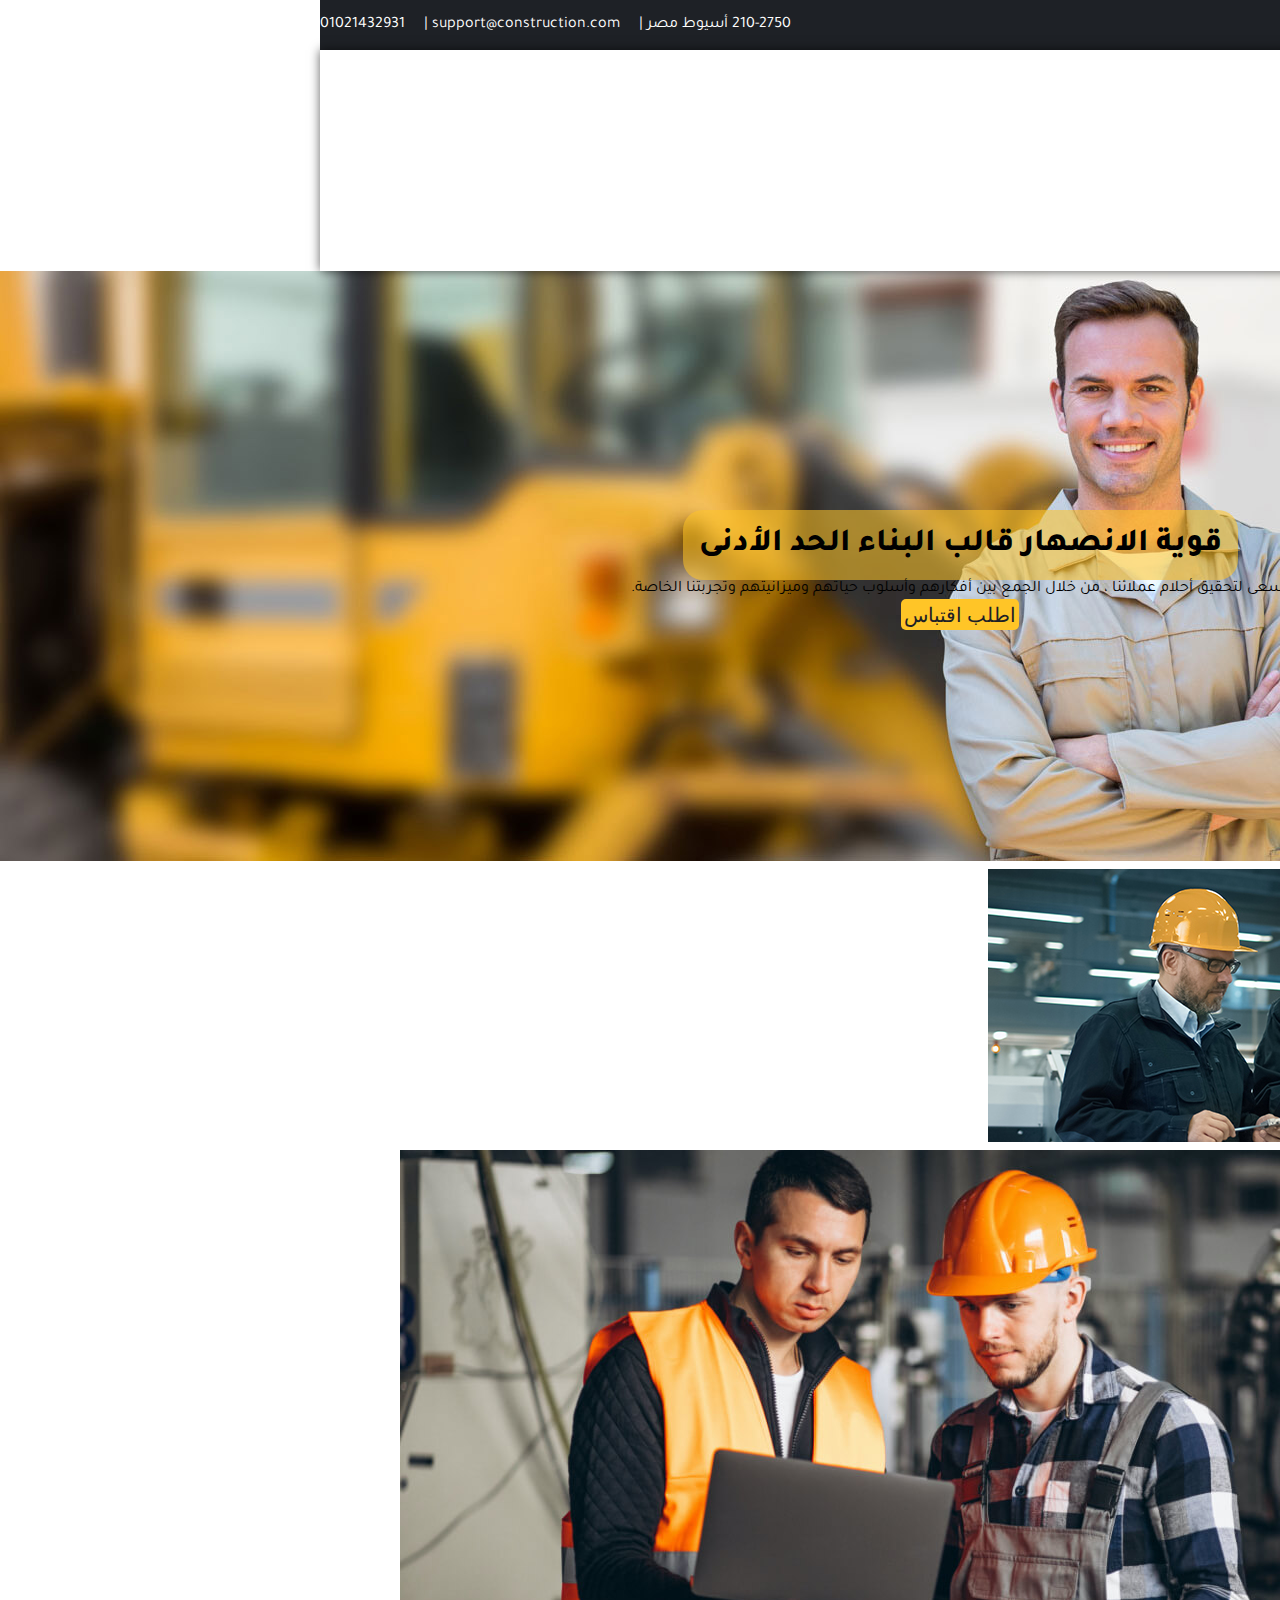
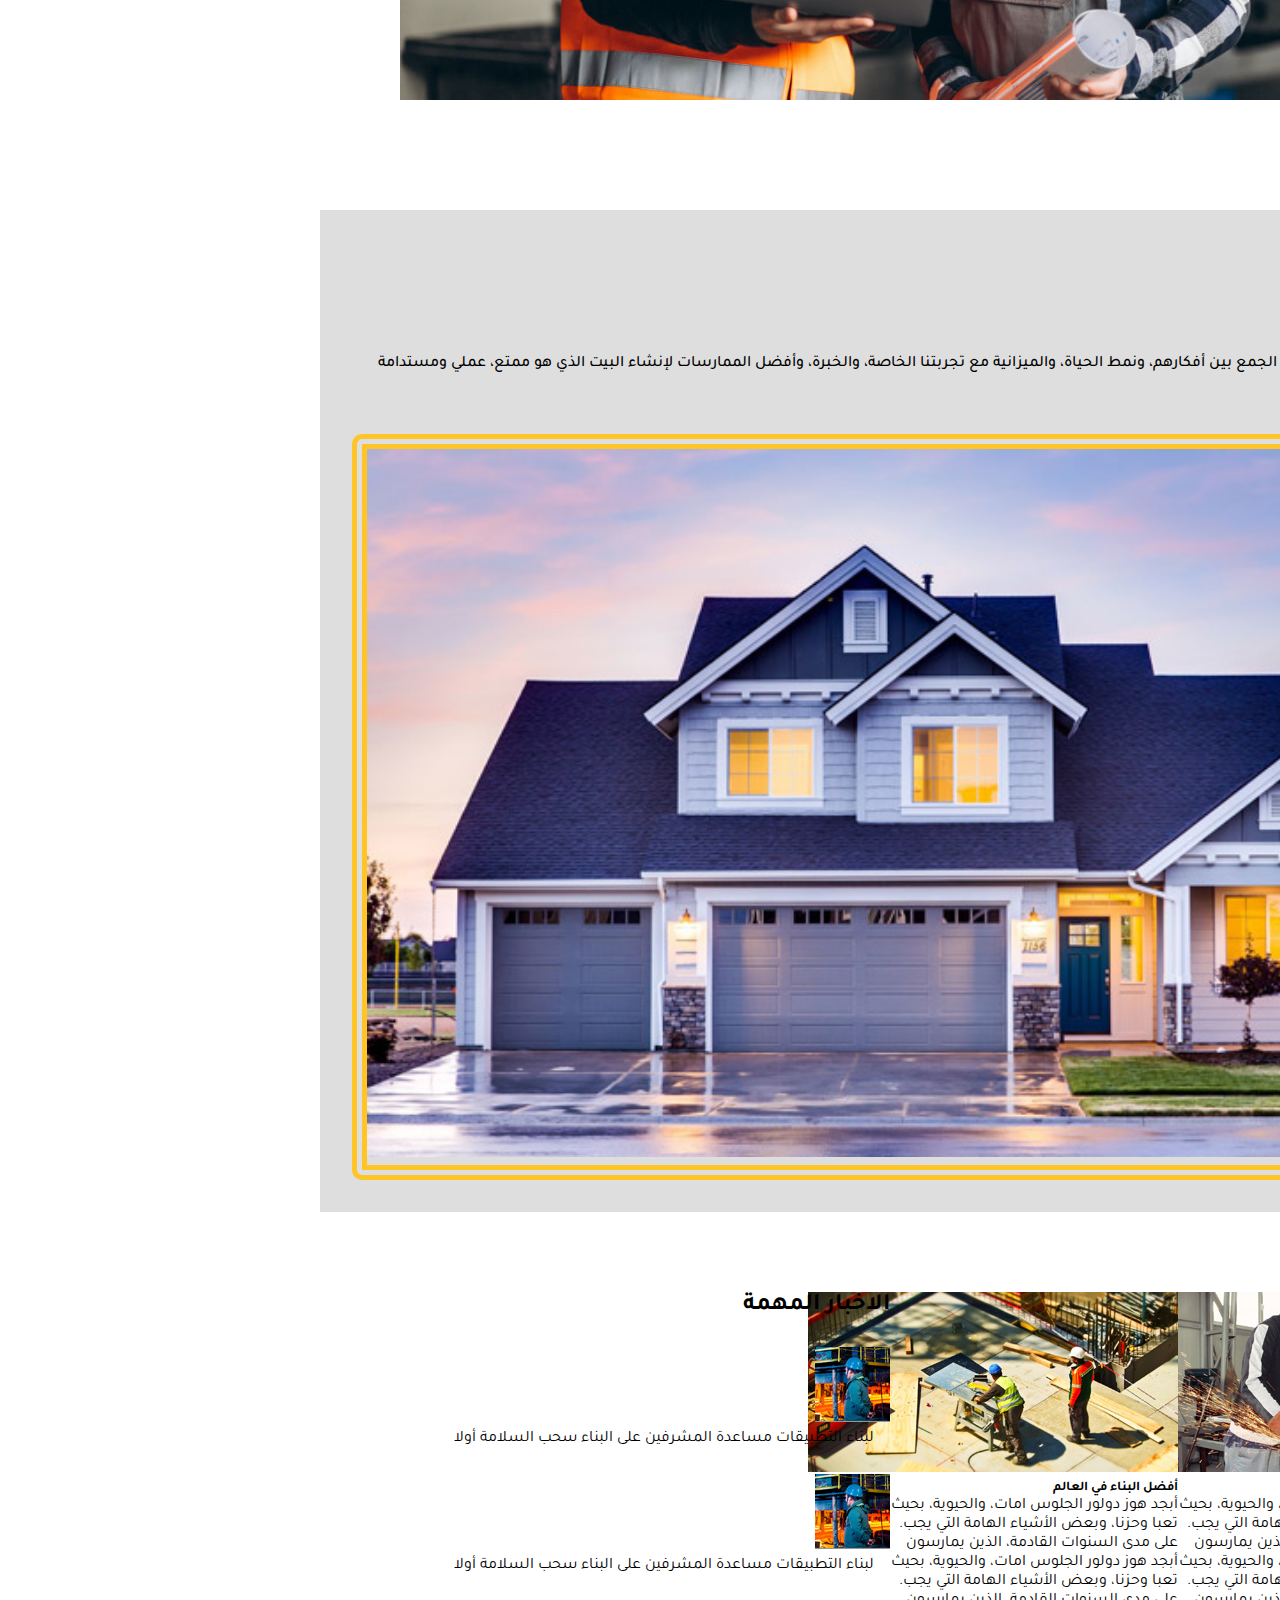
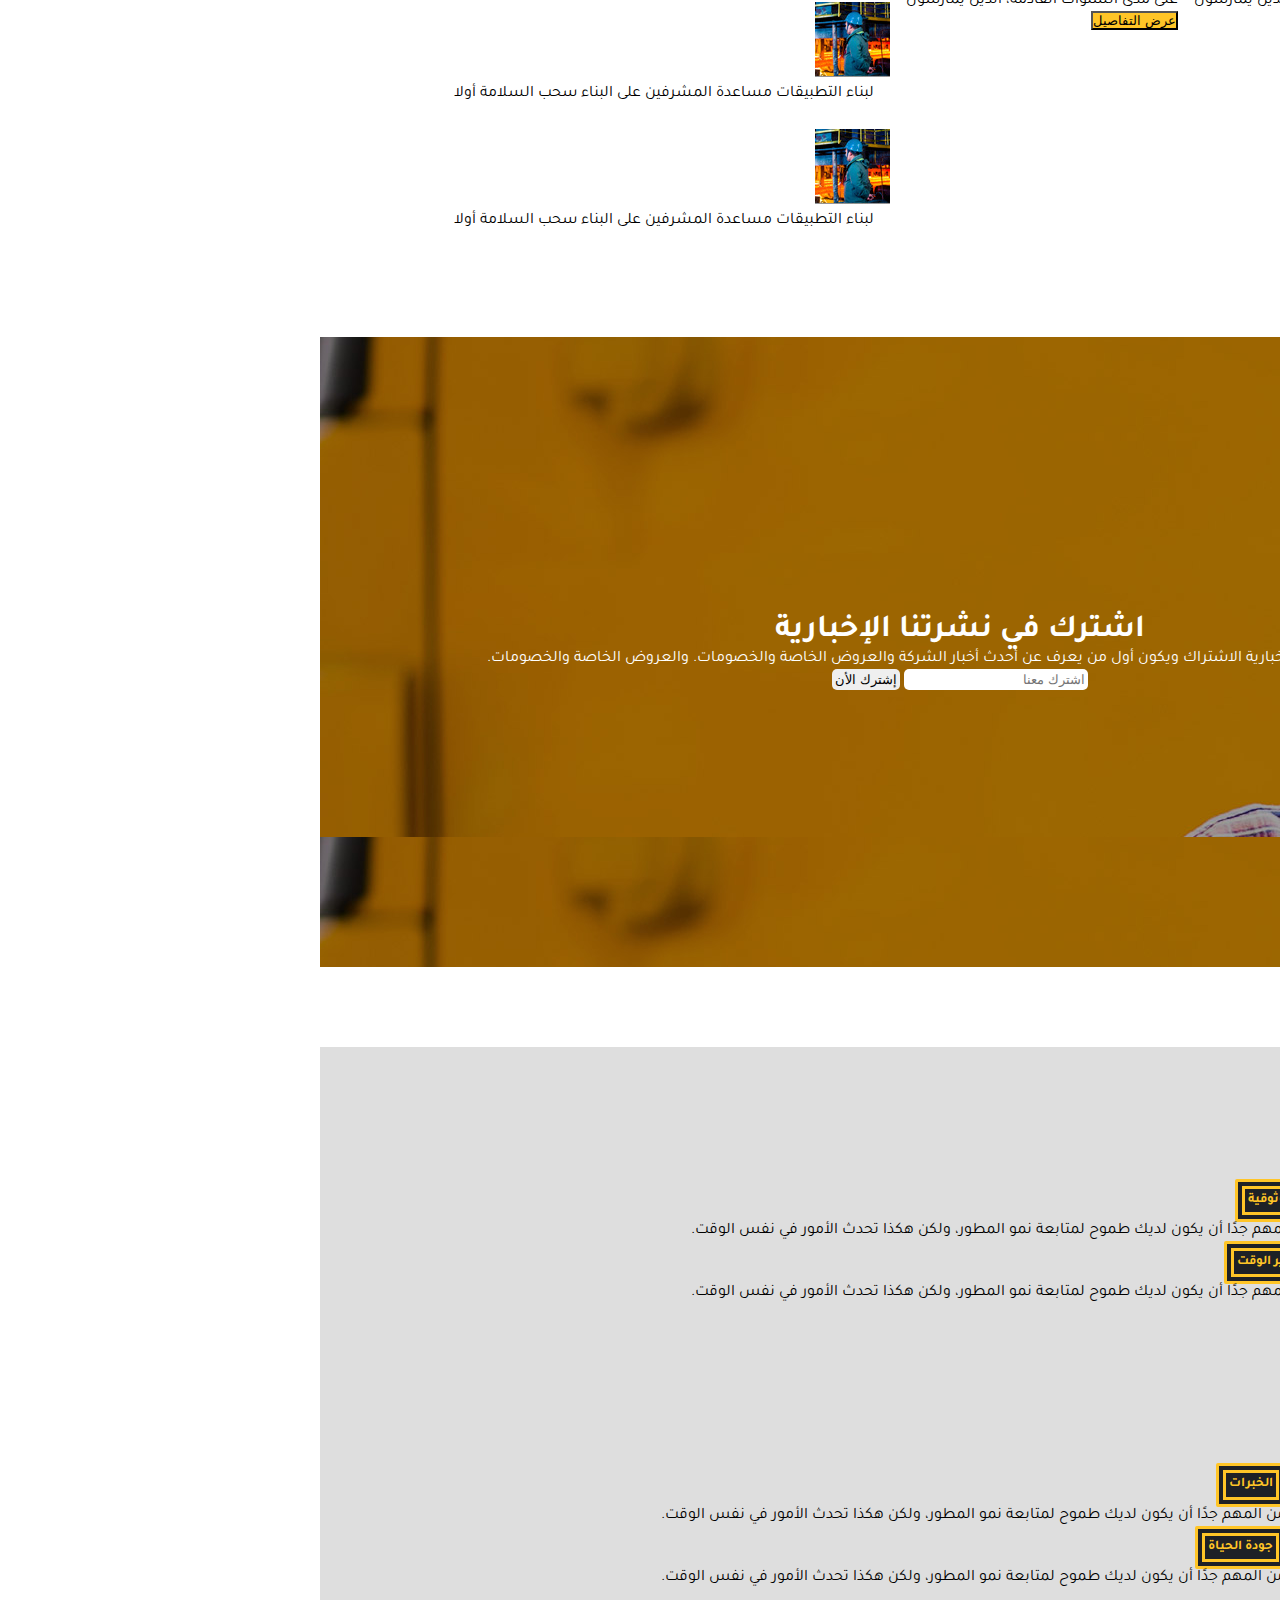
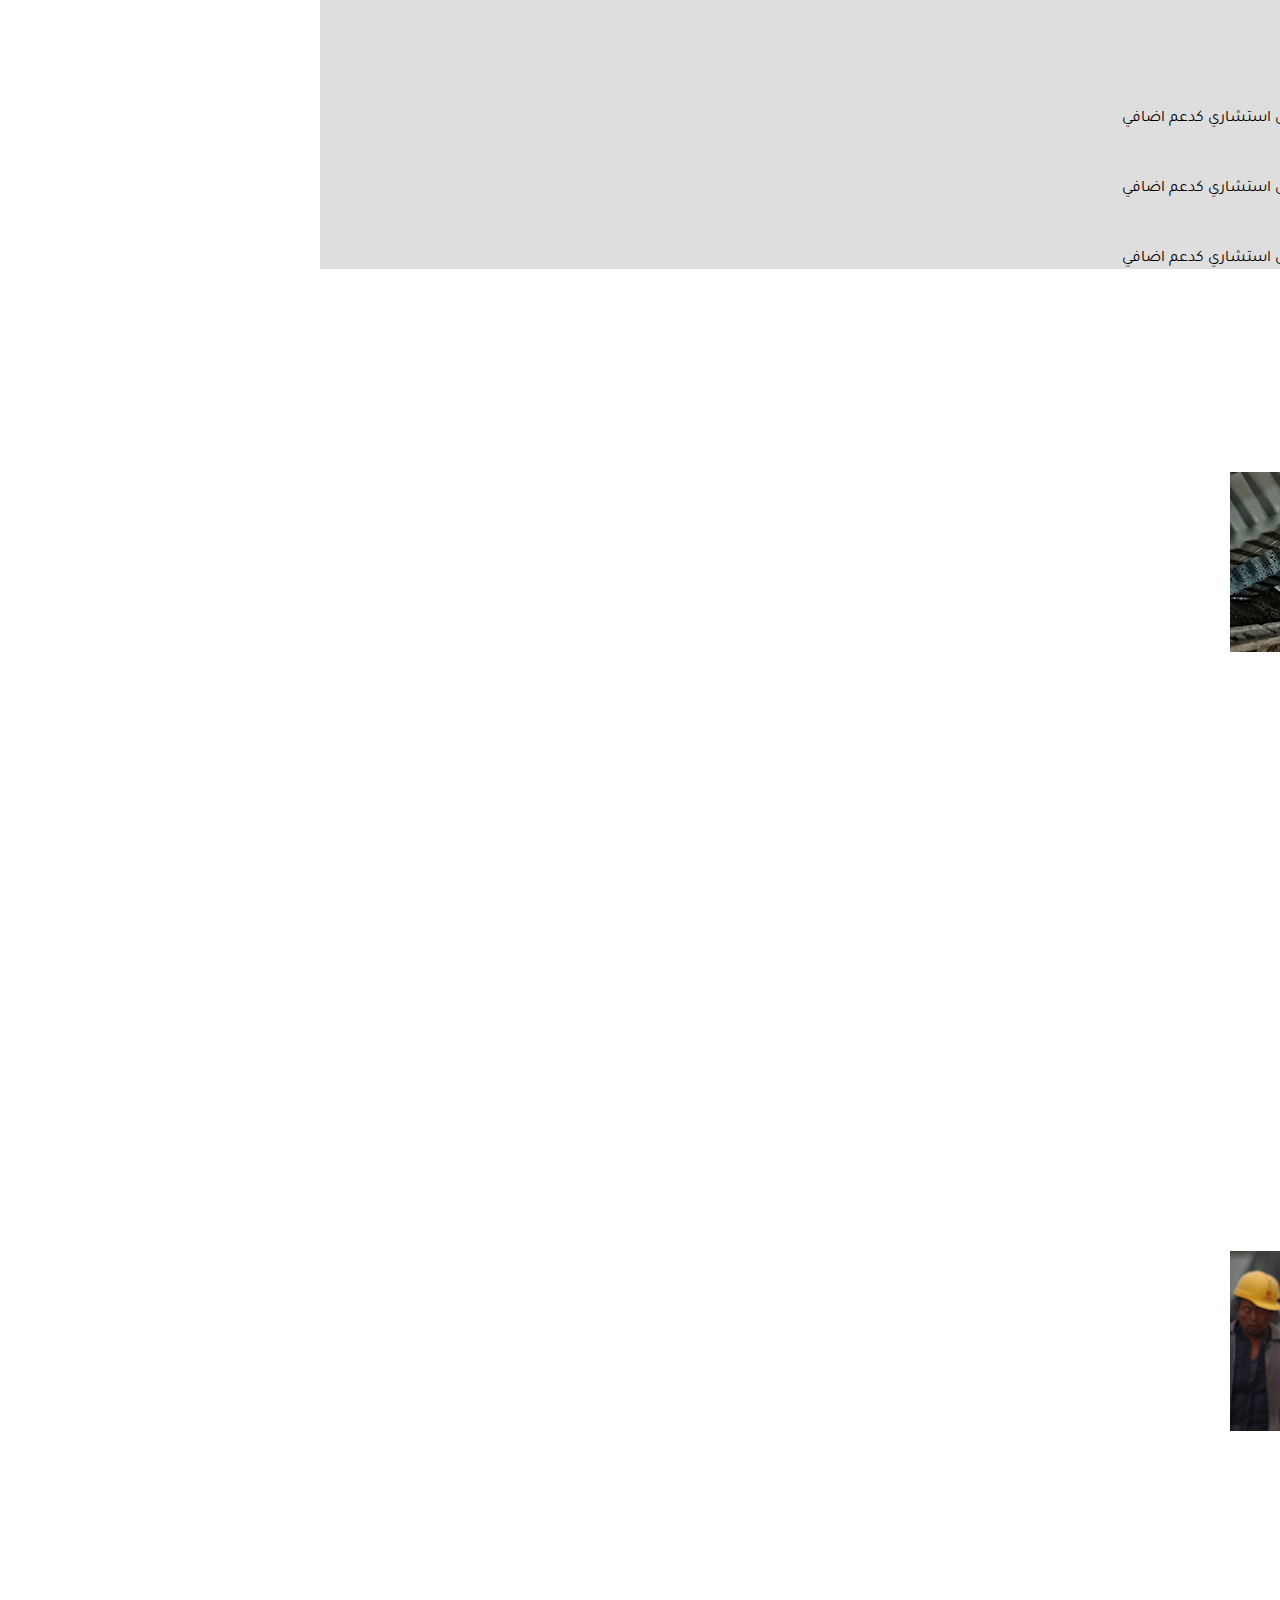
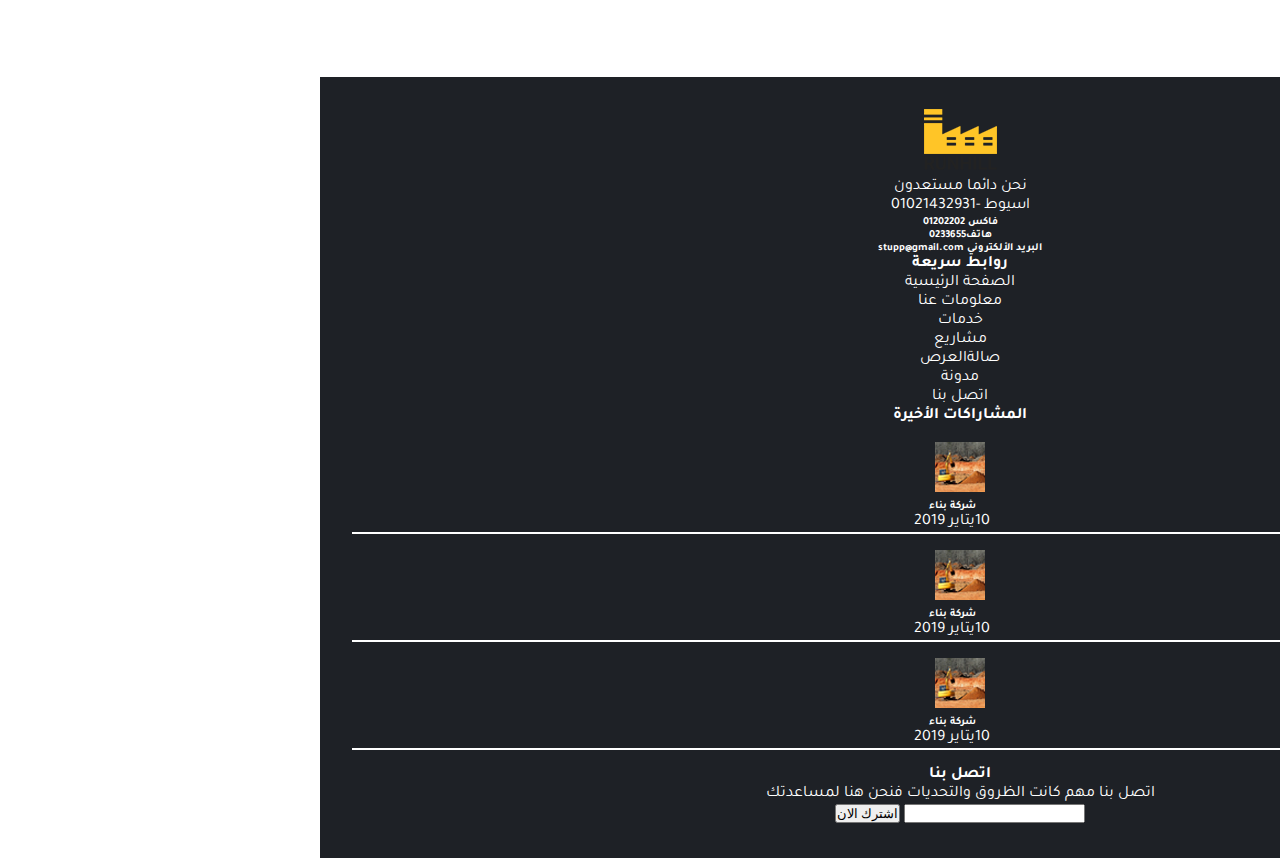
<file: index.html>
<!doctype html>
<html lang="en">
  <head>
    <meta charset="utf-8">
    <meta name="viewport" content="width=device-width, initial-scale=1">
    <title>project</title>
    <link rel="stylesheet" href="style.css">
    <link href="https://cdn.jsdelivr.net/npm/bootstrap@5.3.2/dist/css/bootstrap.min.css" rel="stylesheet" integrity="sha384-T3c6CoIi6uLrA9TneNEoa7RxnatzjcDSCmG1MXxSR1GAsXEV/Dwwykc2MPK8M2HN" crossorigin="anonymous">
    <link rel="stylesheet" href="https://cdnjs.cloudflare.com/ajax/libs/font-awesome/6.5.1/css/all.min.css" integrity="sha512-DTOQO9RWCH3ppGqcWaEA1BIZOC6xxalwEsw9c2QQeAIftl+Vegovlnee1c9QX4TctnWMn13TZye+giMm8e2LwA==" crossorigin="anonymous" referrerpolicy="no-referrer" />  
</head>
  <body>

    <!-- start header -->
      <header>
        <div class="container">
                <div class="icons">
                    <i class="fa-brands fa-facebook"></i>
                    <i class="fa-brands fa-linkedin"></i>
                    <i class="fa-brands fa-x-twitter"></i>
                    <i class="fa-solid fa-headset"></i>
                </div>
                <div class="location">
                    <i class="fa-solid fa-location-dot"></i>
                    <p>210-2750 أسيوط  مصر |</p>
                    <i class="fa-solid fa-envelope"></i>
                    <p> support@construction.com |</p>
                    <i class="fa-solid fa-phone"></i>
                    <p>01021432931</p>
                </div>
        </div>
      </header>
    <!-- end header -->

    <!-- start navbar -->
       <nav class="navbar navbar-expand-lg bg-white">
      <div class="container">
        <a class="navbar-brand" href="#">
          <img src="./imgs/logo (1).png" alt="logo">
        </a>
        <button class="navbar-toggler" type="button" data-bs-toggle="collapse" data-bs-target="#navbarTogglerDemo02" aria-controls="navbarTogglerDemo02" aria-expanded="false" aria-label="Toggle navigation">
          <span class="navbar-toggler-icon"></span>
        </button>
        <div class="collapse navbar-collapse" id="navbarTogglerDemo02">
          <ul class="navbar-nav me-auto mb-2 mb-lg-0">
            <li class="nav-item">
              <a class="nav-link active" aria-current="page" href="#">الصفحة الرئيسية</a>
            </li>
            <li class="nav-item">
              <a class="nav-link" href="#">
                معلومات عنا 
              </a>
            </li>
            <li class="nav-item">
              <a class="nav-link" href="#">
                صفحات
              </a>
            </li>
            <li class="nav-item">
              <a class="nav-link" href="">
                خدمات
              </a>
            </li>
            <li class="nav-item">
              <a class="nav-link" href="#">
                مشاريع
              </a>
            </li>
            <li class="nav-item">
              <a class="nav-link" href="#">
                صالة عرض
              </a>
            </li>
            <li class="nav-item">
              <a class="nav-link" href="blog.html">
                مدونة
              </a>
            </li>
            <li class="nav-item">
              <a class="nav-link" href="#">
                اتصل بنا
              </a>
            </li>
          </ul>
        </div>
      </div>
      </nav>
    <!-- End navbar -->

    <!-- start slider -->
      <div id="carouselExampleAutoplaying"  class="carousel slide" data-bs-ride="carousel">
      <div class="carousel-inner">
        <div class="carousel-item active slider-text">
          <img src="./imgs/slide-bg-1.jpg" class="d-block w-100" alt="slider">
          <div class="text">
            <h1>قوية الانصهار قالب البناء الحد الأدنى
            </h1>
            <p>نسعى لتحقيق أحلام عملائنا ، من خلال الجمع بين أفكارهم وأسلوب حياتهم وميزانيتهم وتجربتنا الخاصة.
            </p>
            <button class="btn">اطلب اقتباس</button>
          </div>
        </div>
        <div class="carousel-item ">
          <img src="./imgs/slide.jpg" class="d-block w-100" alt="slider">
        </div>
        <div class="carousel-item">
          <img src="./imgs/slide2.jpg" class="d-block w-100" alt="slider">
        </div>
      </div>
      <button class="carousel-control-prev" type="button" data-bs-target="#carouselExampleAutoplaying" data-bs-slide="prev">
        <span class="carousel-control-prev-icon" aria-hidden="true"></span>
      </button>
      <button class="carousel-control-next" type="button" data-bs-target="#carouselExampleAutoplaying" data-bs-slide="next">
        <span class="carousel-control-next-icon" aria-hidden="true"></span>
      </button>
      </div>
    <!-- End slider -->

    <!-- start home section -->
    <section class="home">
      <div class="container">
        <div class="row">
          <div class="col-md-6 col-sm-12 text">
              <h1> روعة التصميم</h1>
              <p>ونحن نسعى لتحقيق أحلام عملائنا، من خلال الجمع بين أفكارهم، ونمط الحياة، والميزانية مع تجربتنا الخاصة، والخبرة، وأفضل الممارسات لإنشاء البيت الذي هو ممتع، عملي ومستدامة وذات قيمة دائمة.</p>
              <button class="btn"> عرض كل المشاريع ⬇</button>
            </div>
          <div class="col-md-6 col-sm-12 img">
            <img style="width: 100%;" src="./imgs/home.jpg">
          </div>
        </div>
      </div>
    </section>
    <!-- end home section -->

    <!-- start details -->
    <section class="details">
      <div class="container">
        <div class="row">
          <div class="col-lg-4 col-md-6 col-sm-12">
            <div class="card" style="width: 18rem;">
              <img src="./imgs/card1.jpg" class="card-img-top" alt="...">
              <div class="card-body">
                <h5 class="card-title">أفضل البناء في العالم</h5>
                <p class="card-text"> 
                  أبجد هوز دولور الجلوس امات، والحيوية، بحيث تعبا وحزنا، وبعض الأشياء الهامة التي يجب. على مدى السنوات القادمة، الذين يمارسون أبجد هوز دولور الجلوس امات، والحيوية، بحيث تعبا وحزنا، وبعض الأشياء الهامة التي يجب. على مدى السنوات القادمة، الذين يمارسون
                </p>
                <button class="btn">  عرض التفاصيل </button>
              </div>
            </div>
            </div>
          <div class="col-lg-4 col-md-6 col-sm-12">
            <div class="card" style="width: 18rem;">
              <img src="./imgs/card2.jpg" class="card-img-top" alt="...">
              <div class="card-body">
                <h5 class="card-title">أفضل البناء في العالم</h5>
                <p class="card-text"> 
                  أبجد هوز دولور الجلوس امات، والحيوية، بحيث تعبا وحزنا، وبعض الأشياء الهامة التي يجب. على مدى السنوات القادمة، الذين يمارسون أبجد هوز دولور الجلوس امات، والحيوية، بحيث تعبا وحزنا، وبعض الأشياء الهامة التي يجب. على مدى السنوات القادمة، الذين يمارسون
                </p>
                <button class="btn">  عرض التفاصيل </button>
              </div>
            </div>
          </div>
          <div class="col-lg-4 col-md-6 col-sm-12">
            <h2>الاخبار المهمة</h2>
            <div class="box d-flex">
              <img src="./imgs/box.jpg" alt="">
              <p>لبناء التطبيقات مساعدة المشرفين على البناء سحب السلامة أولا</p>
            </div>
            <div class="box d-flex">
              <img src="./imgs/box.jpg" alt="">
              <p>لبناء التطبيقات مساعدة المشرفين على البناء سحب السلامة أولا</p>
            </div>
            <div class="box d-flex">
              <img src="./imgs/box.jpg" alt="">
              <p>لبناء التطبيقات مساعدة المشرفين على البناء سحب السلامة أولا</p>
            </div>
            <div class="box d-flex">
              <img src="./imgs/box.jpg" alt="">
              <p>لبناء التطبيقات مساعدة المشرفين على البناء سحب السلامة أولا</p>
            </div>
          </div>
        </div>
      </div>
    </section>
    <!-- end details -->

    <!-- start subscripe section -->
    <section class="subscripe">
      <div class="container">
        <div class="row">
          <div class="col">
            <h1>اشترك في نشرتنا الإخبارية</h1>
            <p>الاشتراك في النشرة الإخبارية الاشتراك ويكون أول من يعرف عن أحدث أخبار الشركة والعروض الخاصة والخصومات. والعروض الخاصة والخصومات.</p>
          </div>
        </div>
        <div class="row">
          <div class="col">
            <input type="text" placeholder="اشترك معنا">
            <button>إشترك الأن</button>
          </div>
        </div>
      </div>
    </section>
    <!-- end subscript section -->


    <!-- start choose section  -->
    <section class="choose">
      <div class="container">
        <h1>لماذا تختارنا</h1>
        <div class="row ">
          <div class="col-lg-6 col-sm-12 d-flex box">
            <div class="img">
              <img src="./imgs/engineer3.png" alt="">
            </div>
            <div class="text">
              <h5>الموثوقية</h5>
              <p>من المهم جدًا أن يكون لديك طموح لمتابعة نمو المطور، ولكن هكذا تحدث الأمور في نفس الوقت.</p>
              <h5> توفير الوقت</h5>
              <p>من المهم جدًا أن يكون لديك طموح لمتابعة نمو المطور، ولكن هكذا تحدث الأمور في نفس الوقت.</p>
            </div>
          </div>
          <div class="col-lg-6 col-sm-12 d-flex box">
            <div class="img">
              <img src="./imgs/choose.jpg" alt="">
            </div>
            <div class="text">
              <h5>الخبرات</h5>
              <p>من المهم جدًا أن يكون لديك طموح لمتابعة نمو المطور، ولكن هكذا تحدث الأمور في نفس الوقت.</p>
              <h5>جودة الحياة</h5>
              <p>من المهم جدًا أن يكون لديك طموح لمتابعة نمو المطور، ولكن هكذا تحدث الأمور في نفس الوقت.</p>
            </div>
          </div>
        </div>
        </div>
        <div class="container">
          <div class="row" id="boxes">
            <div class="col-md-6 col-lg-4 box">
             <div class="icon"><i class="fa-regular fa-heart"></i></div>
             <div class="text">
              <h4>المشاريع</h4>
              <p>تتوفر المجالات خبرتنا المتنوعة علي اساس استشاري كدعم اضافي </p>
             </div>
            </div>
            <div class="col-md-6 col-lg-4 box">
              <div class="icon"><i class="fa-regular fa-heart"></i></div>
              <div class="text">
               <h4>التجديدات</h4>
               <p>تتوفر المجالات خبرتنا المتنوعة علي اساس استشاري كدعم اضافي </p>
              </div>
             </div>
             <div class="col-md-6 col-lg-4 box">
              <div class="icon"><i class="fa-regular fa-heart"></i></div>
              <div class="text">
               <h4>البناء الجيد</h4>
               <p>تتوفر المجالات خبرتنا المتنوعة علي اساس استشاري كدعم اضافي </p>
              </div>
             </div>
          </div>
        </div>
       
      </div>
    </section>
    <!-- end choose sction -->

    <!-- start new section -->
    <section class="new">
      <div class="container">
        <h1>أحدث الأخبار</h1>
        <div class="row">
          <div class="col-lg-4 col-md-6">
            <div class="card" style="width: 18rem;">
              <img src="./imgs/new1.jpg" class="card-img-top" alt="...">
              <div class="card-body">
                <h5 class="card-title">
                  مصدرك لمراقبة بيانات السوق اليوم
                </h5>
                <p class="card-text"> 
                  الهندسة هي أرقى مستويات الاهمية التي يمكن أن تصل إليها في هذا العالم ، فهي تنقل المجتمع إلى مستوى جديد"❤ * وقول المهندس تيودور فن كامان: "العلماء يدرسون العالم كما هو ، بينما المهندسون يخلقون عالم
                </p>
                <a href="#" class="btn btn-link">إستكشف المزيد ◀   </a>
              </div>
            </div>
          </div>
          <div class="col-lg-4 col-md-6">
            <div id="box" class="card" style="width: 18rem;">
              <img src="./imgs/new3.jpeg" class="card-img-top" alt="...">
              <div class="card-body">
                <h5 class="card-title">
                  مصدرك لمراقبة بيانات السوق اليوم
                </h5>
                <p class="card-text"> 
                  الهندسة هي أرقى مستويات الاهمية التي يمكن أن تصل إليها في هذا العالم ، فهي تنقل المجتمع إلى مستوى جديد"❤ * وقول المهندس تيودور فن كامان: "العلماء يدرسون العالم كما هو ، بينما المهندسون يخلقون عالم
                </p>
                <a href="#" class="btn btn-link">إستكشف المزيد ◀   </a>
              </div>
            </div>
          </div>
          <div class="col-lg-4 col-md-6">
            <div class="card" style="width: 18rem;">
              <img src="./imgs/new2.jpg" class="card-img-top" alt="...">
              <div class="card-body">
                <h5 class="card-title">
                  مصدرك لمراقبة بيانات السوق اليوم
                </h5>
                <p class="card-text"> 
                  الهندسة هي أرقى مستويات الاهمية التي يمكن أن تصل إليها في هذا العالم ، فهي تنقل المجتمع إلى مستوى جديد"❤ * وقول المهندس تيودور فن كامان: "العلماء يدرسون العالم كما هو ، بينما المهندسون يخلقون عالم
                </p>
                <a href="#" class="btn btn-link">إستكشف المزيد ◀   </a>
              </div>
            </div>
          </div>
        </div>
      </div>
    </section>
    <!-- end new section -->

    <!-- start footer -->
   <footer>
    <div class="container">
      <div class="row">
        <div class="col-lg-3 col-md-6 ">
          <div>
            <img src="./imgs/logo3.png" alt="">
          </div>
          <p>نحن دائما مستعدون</p>
          <p> اسيوط -01021432931</p>
          <h6> فاكس 01202202</h6>
          <h6>   هاتف0233655</h6>
          <h6>  البريد الألكتروني stupp@gmail.com </h6>
        </div>
        <div class="col-lg-3 col-md-6 ">
          <h4>روابط سريعة</h4>
          <ul>
            <li>الصفحة الرئيسية</li>
            <li> معلومات عنا</li>
            <li>خدمات</li>
            <li>مشاريع</li>
            <li> صالةالعرص</li>
            <li> مدونة</li>
            <li> اتصل بنا</li>
          </ul>
        </div>
        <div class="col-lg-3 col-md-6">
          <h4>المشاراكات الأخيرة</h4>
          <div class="box d-flex">
            <div class="img">
              <img src="./imgs/footer1.jpg" alt="">
            </div>
            <div class="text">
              <h6>شركة بناء</h6>
              <p>10يتاير 2019</p>
            </div>
          </div>
          <div class="box d-flex">
            <div class="img">
              <img src="./imgs/footer1.jpg" alt="">
            </div>
            <div class="text">
              <h6>شركة بناء</h6>
              <p>10يتاير 2019</p>
            </div>
          </div>
          <div class="box d-flex">
            <div class="img">
              <img src="./imgs/footer1.jpg" alt="">
            </div>
            <div class="text">
              <h6>شركة بناء</h6>
              <p>10يتاير 2019</p>
            </div>
          </div>
        </div>
        <div class="col-lg-3 col-md-6">
          <h4>اتصل بنا</h4>
          <p>اتصل بنا مهم كانت الظروق والتحديات فنحن هنا لمساعدتك</p>
       <input type="text">
       <button class="btn btn-success">اشترك الان</button>
       <ul>
        <i class="fa-brands fa-facebook"></i>
        <i class="fa-brands fa-linkedin"></i>
        <i class="fa-brands fa-x-twitter"></i>
        <i class="fa-solid fa-headset"></i>
       </ul>
      </div>
      </div>
    </div>
   </footer>
    <!-- end footer -->
    <script src="https://cdn.jsdelivr.net/npm/bootstrap@5.3.2/dist/js/bootstrap.bundle.min.js" integrity="sha384-C6RzsynM9kWDrMNeT87bh95OGNyZPhcTNXj1NW7RuBCsyN/o0jlpcV8Qyq46cDfL" crossorigin="anonymous"></script>
  </body>
</html>
</file>
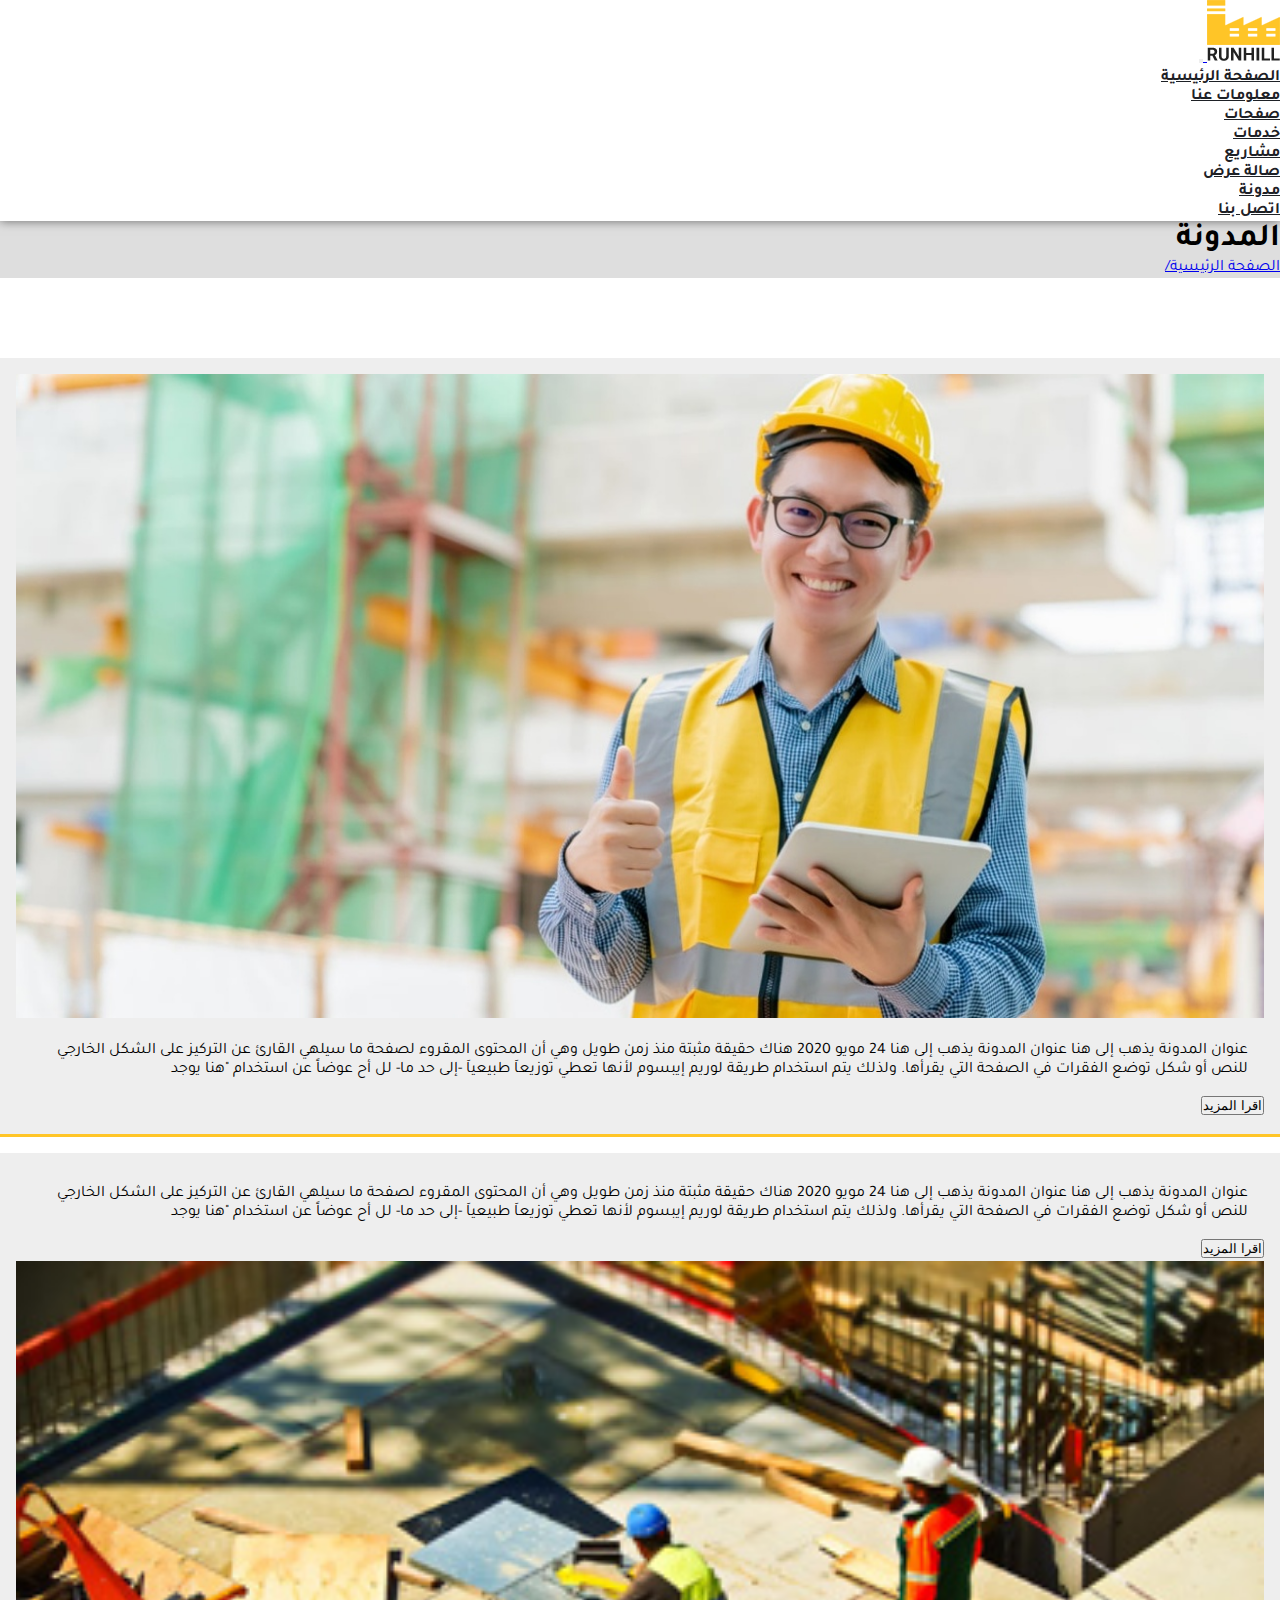
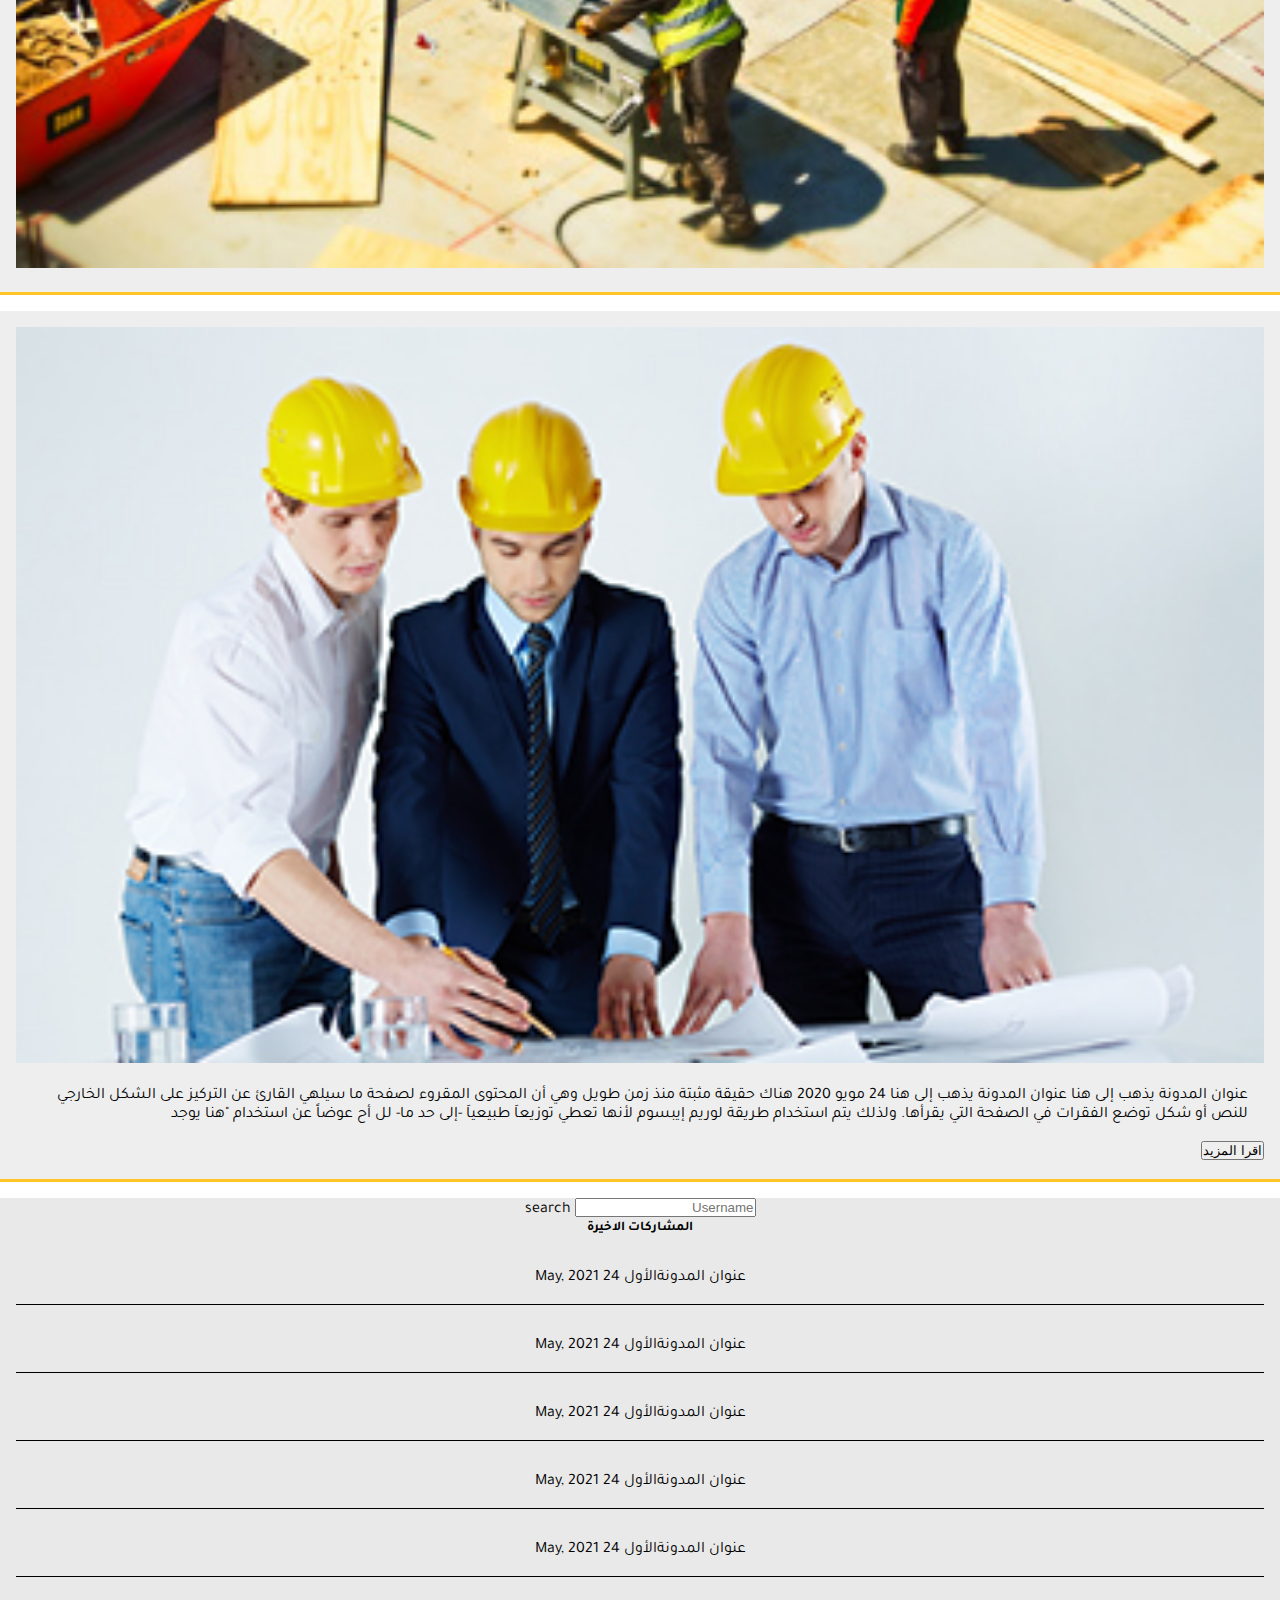
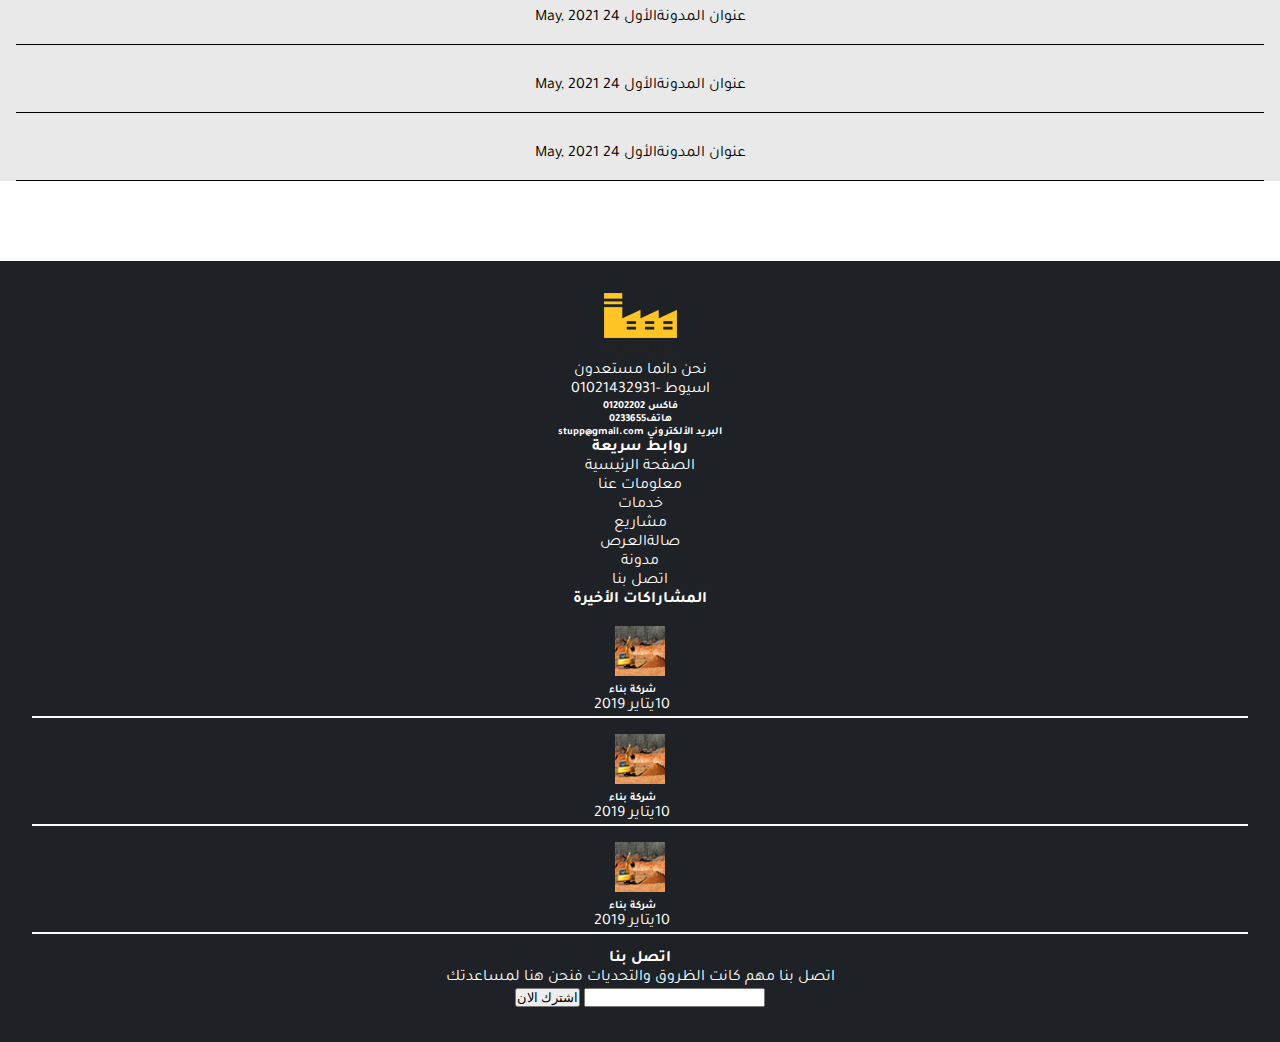
<file: blog.html>
<!doctype html>
<html lang="en">
  <head>
    <meta charset="utf-8">
    <meta name="viewport" content="width=device-width, initial-scale=1">
    <title>project</title>
    <link rel="stylesheet" href="style.css">
    <link rel="stylesheet" href="blog.css">
    <link href="https://cdn.jsdelivr.net/npm/bootstrap@5.3.2/dist/css/bootstrap.min.css" rel="stylesheet" integrity="sha384-T3c6CoIi6uLrA9TneNEoa7RxnatzjcDSCmG1MXxSR1GAsXEV/Dwwykc2MPK8M2HN" crossorigin="anonymous">
    <link rel="stylesheet" href="https://cdnjs.cloudflare.com/ajax/libs/font-awesome/6.5.1/css/all.min.css" integrity="sha512-DTOQO9RWCH3ppGqcWaEA1BIZOC6xxalwEsw9c2QQeAIftl+Vegovlnee1c9QX4TctnWMn13TZye+giMm8e2LwA==" crossorigin="anonymous" referrerpolicy="no-referrer" />  
</head>
<body>
    

    <!-- start navbar -->
       <nav class="navbar navbar-expand-lg bg-white">
      <div class="container">
        <a class="navbar-brand" href="#">
          <img src="./imgs/logo (1).png" alt="logo">
        </a>
        <button class="navbar-toggler" type="button" data-bs-toggle="collapse" data-bs-target="#navbarTogglerDemo02" aria-controls="navbarTogglerDemo02" aria-expanded="false" aria-label="Toggle navigation">
          <span class="navbar-toggler-icon"></span>
        </button>
        <div class="collapse navbar-collapse" id="navbarTogglerDemo02">
          <ul class="navbar-nav me-auto mb-2 mb-lg-0">
            <li class="nav-item">
              <a class="nav-link active" aria-current="page" href="index.html">الصفحة الرئيسية</a>
            </li>
            <li class="nav-item">
              <a class="nav-link" href="#">
                معلومات عنا 
              </a>
            </li>
            <li class="nav-item">
              <a class="nav-link" href="#">
                صفحات
              </a>
            </li>
            <li class="nav-item">
              <a class="nav-link" href="#">
                خدمات
              </a>
            </li>
            <li class="nav-item">
              <a class="nav-link" href="#">
                مشاريع
              </a>
            </li>
            <li class="nav-item">
              <a class="nav-link" href="#">
                صالة عرض
              </a>
            </li>
            <li class="nav-item">
              <a class="nav-link" href="#">
                مدونة
              </a>
            </li>
            <li class="nav-item">
              <a class="nav-link" href="#">
                اتصل بنا
              </a>
            </li>
          </ul>
        </div>
      </div>
      </nav>
    <!-- End navbar -->

    <!-- start header -->
    <section class="header">
        <div class="container d-flex justify-content-between  py-3">
            <h1>المدونة</h1>
            <a class="btn btn-link" href="index.html"> الصفحة الرئيسية/</a>
        </div>
    </section>
    <!-- end header -->

    <section class=" blog">
       <div class="container">
        <div class="row">
          <div class="col-md-9 col-12">
            <div class="blog-desc">
              <div class="box d-flex ">
                <div class="img">
                    <img src="./imgs/engineer.jpg" alt="">
                </div>
                <div class="text">
                    <p>
                        عنوان المدونة يذهب إلى هنا عنوان المدونة يذهب إلى هنا
        24 مويو 2020
        هناك حقيقة مثبتة منذ زمن طويل وهي أن المحتوى المقروء لصفحة ما سيلهي القارئ عن التركيز على الشكل الخارجي للنص أو شكل توضع الفقرات في الصفحة التي يقرأها. ولذلك يتم استخدام طريقة لوريم إيبسوم لأنها تعطي توزيعاَ طبيعياَ -إلى حد ما- لل أح   عوضاً عن استخدام "هنا يوجد
                    </p>
                    <button>اقرا المزيد</button>
                </div>
                
            </div>
            <div class="box d-flex">
              <div class="text">
                  <p>
                      عنوان المدونة يذهب إلى هنا عنوان المدونة يذهب إلى هنا
      24 مويو 2020
      هناك حقيقة مثبتة منذ زمن طويل وهي أن المحتوى المقروء لصفحة ما سيلهي القارئ عن التركيز على الشكل الخارجي للنص أو شكل توضع الفقرات في الصفحة التي يقرأها. ولذلك يتم استخدام طريقة لوريم إيبسوم لأنها تعطي توزيعاَ طبيعياَ -إلى حد ما- لل أح   عوضاً عن استخدام "هنا يوجد
                  </p>
                  <button>اقرا المزيد</button>
              </div>   
              <div class="img">
                <img src="./imgs/card2.jpg" alt="">
            </div>
          </div>
            </div>
            <div class="box d-flex">
              <div class="img">
                  <img src="./imgs/blog1.jpg" alt="">
              </div>
              <div class="text">
                  <p>
                      عنوان المدونة يذهب إلى هنا عنوان المدونة يذهب إلى هنا
      24 مويو 2020
      هناك حقيقة مثبتة منذ زمن طويل وهي أن المحتوى المقروء لصفحة ما سيلهي القارئ عن التركيز على الشكل الخارجي للنص أو شكل توضع الفقرات في الصفحة التي يقرأها. ولذلك يتم استخدام طريقة لوريم إيبسوم لأنها تعطي توزيعاَ طبيعياَ -إلى حد ما- لل أح   عوضاً عن استخدام "هنا يوجد
                  </p>
                  <button>اقرا المزيد</button>
              </div>
              
          </div>
  
          </div>

       
          <div class="col-md-3 col-12">
            <div class="aside">
              <div class="input-group mb-3">
                <input type="text" class="form-control" placeholder="Username" aria-label="Username" aria-describedby="basic-addon1">
                <span class="input-group-text" id="basic-addon1">search</span>
              </div>
              <ul>
                <h5>المشاركات الاخيرة</h5>
                <li class="d-flex flex-column">عنوان المدونةالأول
                  <span>24 May, 2021</span>
                </li>
                <li class="d-flex flex-column">عنوان المدونةالأول
                  <span>24 May, 2021</span>
                </li>
                <li class="d-flex flex-column">عنوان المدونةالأول
                  <span>24 May, 2021</span>
                </li>
                <li class="d-flex flex-column">عنوان المدونةالأول
                  <span>24 May, 2021</span>
                </li>
                <li class="d-flex flex-column">عنوان المدونةالأول
                  <span>24 May, 2021</span>
                </li>
                <li class="d-flex flex-column">عنوان المدونةالأول
                  <span>24 May, 2021</span>
                </li>
                <li class="d-flex flex-column">عنوان المدونةالأول
                  <span>24 May, 2021</span>
                </li>
                <li class="d-flex flex-column">عنوان المدونةالأول
                  <span>24 May, 2021</span>
                </li>
              </ul>
      
            </div>
          </div>
        
        </div>
       
       </div>
    </section>


 
    <!-- start footer -->
    <footer>
      <div class="container">
        <div class="row">
          <div class="col-lg-3 col-md-6 ">
            <div>
              <img src="./imgs/logo3.png" alt="">
            </div>
            <p>نحن دائما مستعدون</p>
            <p> اسيوط -01021432931</p>
            <h6> فاكس 01202202</h6>
            <h6>   هاتف0233655</h6>
            <h6>  البريد الألكتروني stupp@gmail.com </h6>
          </div>
          <div class="col-lg-3 col-md-6 ">
            <h4>روابط سريعة</h4>
            <ul>
              <li>الصفحة الرئيسية</li>
              <li> معلومات عنا</li>
              <li>خدمات</li>
              <li>مشاريع</li>
              <li> صالةالعرص</li>
              <li> مدونة</li>
              <li> اتصل بنا</li>
            </ul>
          </div>
          <div class="col-lg-3 col-md-6">
            <h4>المشاراكات الأخيرة</h4>
            <div class="box d-flex">
              <div class="img">
                <img src="./imgs/footer1.jpg" alt="">
              </div>
              <div class="text">
                <h6>شركة بناء</h6>
                <p>10يتاير 2019</p>
              </div>
            </div>
            <div class="box d-flex">
              <div class="img">
                <img src="./imgs/footer1.jpg" alt="">
              </div>
              <div class="text">
                <h6>شركة بناء</h6>
                <p>10يتاير 2019</p>
              </div>
            </div>
            <div class="box d-flex">
              <div class="img">
                <img src="./imgs/footer1.jpg" alt="">
              </div>
              <div class="text">
                <h6>شركة بناء</h6>
                <p>10يتاير 2019</p>
              </div>
            </div>
          </div>
          <div class="col-lg-3 col-md-6">
            <h4>اتصل بنا</h4>
            <p>اتصل بنا مهم كانت الظروق والتحديات فنحن هنا لمساعدتك</p>
         <input type="text">
         <button class="btn btn-success">اشترك الان</button>
         <ul>
          <i class="fa-brands fa-facebook"></i>
          <i class="fa-brands fa-linkedin"></i>
          <i class="fa-brands fa-x-twitter"></i>
          <i class="fa-solid fa-headset"></i>
         </ul>
        </div>
        </div>
      </div>
     </footer>
      <!-- end footer -->




      
    <script src="https://cdn.jsdelivr.net/npm/bootstrap@5.3.2/dist/js/bootstrap.bundle.min.js" integrity="sha384-C6RzsynM9kWDrMNeT87bh95OGNyZPhcTNXj1NW7RuBCsyN/o0jlpcV8Qyq46cDfL" crossorigin="anonymous"></script>
  </body>
</html>
</file>
<file: style.css>
@import url('https://fonts.googleapis.com/css2?family=Alexandria:wght@200;300;400&family=Almarai:wght@700&family=Changa:wght@300;400;500;600;700&family=Readex+Pro:wght@200;300;400;500&family=Tajawal:wght@300;700;800;900&display=swap');
*{
    padding: 0;
    margin: 0;
    box-sizing: border-box;
}

/* width */
::-webkit-scrollbar {
    width: 10px;
  }
  
  /* Track */
  ::-webkit-scrollbar-track {
    background: #f1f1f1; 
  }
   
  /* Handle */
  ::-webkit-scrollbar-thumb {
    background: var(--main-color); 
  }
  
  /* Handle on hover */
  ::-webkit-scrollbar-thumb:hover {
    background: #555; 
  }
:root{
    --main-color:#FFC527;
    --second-color:#1E2126;
    --text-icon-color:white;
    --section-color:rgba(128, 128, 128, 0.257);
}
body{
    direction: rtl;
    font-family: 'Tajawal', sans-serif !important;
}

/* start header */
header{
    width: 100%;
    height: 50px;
    background-color: var(--second-color);
}
header .container{
    display: flex;
    align-items: center;
    justify-content: space-between;  
    height: 100%;
}
header .icons i{
    color: var(--text-icon-color);
    font-size: 20px;
    padding: 0  1rem;
}
header .location{
    display: flex ;
    align-items: center;
    justify-content: center;
}
p{
    margin: 0 !important;
}
header .location p{
    color: var(--text-icon-color);
}

header .location i{
    color: var(--main-color);
    margin: 0 0.6rem;
}

@media (max-width:990px) {
    header {
        display: none;
    }
}
/* End header */

/* start navbar */
.navbar{
 box-shadow: 0 0 10px rgba(0, 0, 0, 0.622);
}
.navbar-nav .nav-item .nav-link{
    color: var(--second-color);
    font-size: 1rem;
    font-weight: 501;
    border-bottom: 3px solid transparent;
    border-radius: 5px;
}

.navbar-nav .nav-item .nav-link:hover{
    border-bottom: 3px solid var(--main-color);
    background-color: rgba(128, 128, 128, 0.489);
    border-radius: 5px;
}

 
/* end navbar */

/* start slider */
 
.carousel-control-prev-icon,
.carousel-control-next-icon
{
    background-color:black;
    padding: 1rem;
    border-radius: 50%;
}

@media (max-width:600px) {
    .carousel-control-prev,
    .carousel-control-next
    {
       display: none !important;
    }
}

.slider-text {
    position: relative;
    z-index: -1;
}
.slider-text .text{
    position: absolute;
    z-index: 111;
    top: 0;
    text-align: center;
    display: flex;
    flex-direction: column;
    text-align: center;
    align-items: center;
    justify-content: center;
    width: 100%;
    height: 100%;
}

.slider-text .text  h1{
    font-weight: 800;
    background-color:#ffc5278f;
    padding: 1rem;
    border-radius: 20px;
}
.slider-text .text  .btn{
    background-color: var(--main-color);
    color: var(--second-color);
    font-size: 20px;
    font-weight: 550;
    border-radius: 5px;
    padding: 0.2rem;
    cursor: pointer;
    border: none;

}
@media (max-width:500px) {
    
    .slider-text .text  p{
        font-size: 10px;
    }
    .slider-text .text  h1{
        font-weight: 800;
        background-color:#ffc5278f;
        padding: 0.2rem;
        font-size: 10px;
        border-radius: 20px;
    }
    .slider-text .text button{
        font-size: 10px;
    }
}
/* end slider */


/* start home  */
.home{
   background-color:var(--section-color) ;
    margin: 5rem 0;
    padding: 2rem;
}
.home .text h1{
    font-weight: 550;
    margin-bottom: 2rem;
    color: var(--main-color);
    background-color: var(--second-color);
    width: fit-content;
    padding: 0.5rem;
    border-radius: 10px;
    border: 10px double var(--main-color);
}

.home .text p{
    font-weight: 500;
    line-height: 2;
    margin-bottom: 2rem;
}
.home .img{
    border: 15px double var(--main-color);
    border-radius: 10px;

}
.home .btn{
    background-color: var(--main-color);
    font-weight: 550;
}

.home .btn:hover{
  border: 5px solid var(--main-color);

}
/* end home */

/* start details */
.details{
   margin: 5rem 0;
}
.details .container .row{
    display: flex !important;
    justify-content: center !important;
    justify-content: center;
}
.details .btn{
    background-color: var(--main-color);
}
 .details .box{
    margin: 1.6rem 0;
 }

 .details .box p{
    margin-right: 1rem !important;
 }
/* end details */

/* start subscripe */
.subscripe{
    margin: 5rem 0;
    background-image:url(./imgs/subscribe.jpg);
    width: 100%;
    height: 70vh;
    color: var(--text-icon-color);
}
.subscripe .container{
    height: 100%;
    display: flex;
    flex-direction: column;
    align-items: center;
    justify-content: center;
    text-align: center;
}
.subscripe .container h1{
    font-weight: 600;
}
.subscripe .container input{
    outline: none;
    padding: 0.2rem;
    border-radius: 5px;
    border: none;
}
.subscripe .container button{
    border: none;
    padding: .2rem;
    font-weight: 550;
    border-radius: 5px;
}
/* end subscripe */

/* start choose sction */
.choose{
    margin:5rem 0;
    background-color: var(--section-color);
}
.choose h1{
    border-bottom: 5px solid var(--main-color);
    width: fit-content;
}
.choose .text h5{
    color: var(--main-color);
    background-color: var(--second-color);
    width: fit-content;
    border-radius: 2px;
    padding: 0.2rem;
    border: 10px  double var(--main-color);
}
.choose .text h5{
    font-weight: 510;
}
.choose .text{
   margin: 0 1.5rem;
}
@media (max-width:560px) {
    .choose .box{
        flex-direction: column;
    }
}
 
 .choose .box {
    display: flex;
    align-items: center;
    margin: 2rem 0;
    text-align: center;
 }

 .choose .box h4{
    font-weight: 550;
  }
 .choose .box i{
   font-size: 30px;
   background-color: var(--main-color);
   padding: 1rem;
   border-radius: 50%;
   color: var(--text-icon-color);
 }
 .choose img{
    border: 10px double var(--main-color);
    background-color: var(--second-color);
    border-radius: 50px 1px;
 }
/* end choose seciton */

/* start new section */
.new{
    margin: 5rem 0;
}
.new h1{
    font-weight: 550;
    border-bottom: 5px solid var(--main-color);
    width: fit-content;
    margin-bottom: 5rem;
}
.new .card{
    margin: 2rem 0;
}
.new .card h5{
    font-weight: 520;
}
.new #box{
    border: 10px double var(--main-color);
    transform: translateY(-50px);
}
/* end new section */


/* start footer */
footer{
    background-color: var(--second-color);
    padding: 2rem;
    color: var(--text-icon-color);
    text-align: center;
}
li{
    list-style: none;
}
footer .box{
    margin: 1rem 0;
    border-bottom: 2px solid ;
}
footer .text{
    margin-right: 1rem !important;
}
/* end footer */
</file>
<file: blog.css>
.header{
    background-color:var(--section-color);
}
.blog {
    margin: 5rem 0;
}
.blog .box {
   background-color: rgba(128, 128, 128, 0.139);
   padding: 1rem;
   border-bottom: 3px solid var(--main-color);
   margin: 1rem 0;
}
.blog .box p {
   margin: 1rem 1rem !important;
 }
.blog .box img{
    width: 100%;
}
 
@media (max-width: 990px) {
    .blog .box {
        flex-direction: column;
        text-align: center;
    }
}

 
.aside{
    background-color:rgba(128, 128, 128, 0.173);
    text-align: center;
}
.aside ul li{
  text-align: center;
  margin: 1rem;
  padding: 1rem;
  border-bottom: 1px solid;
}
</file>
